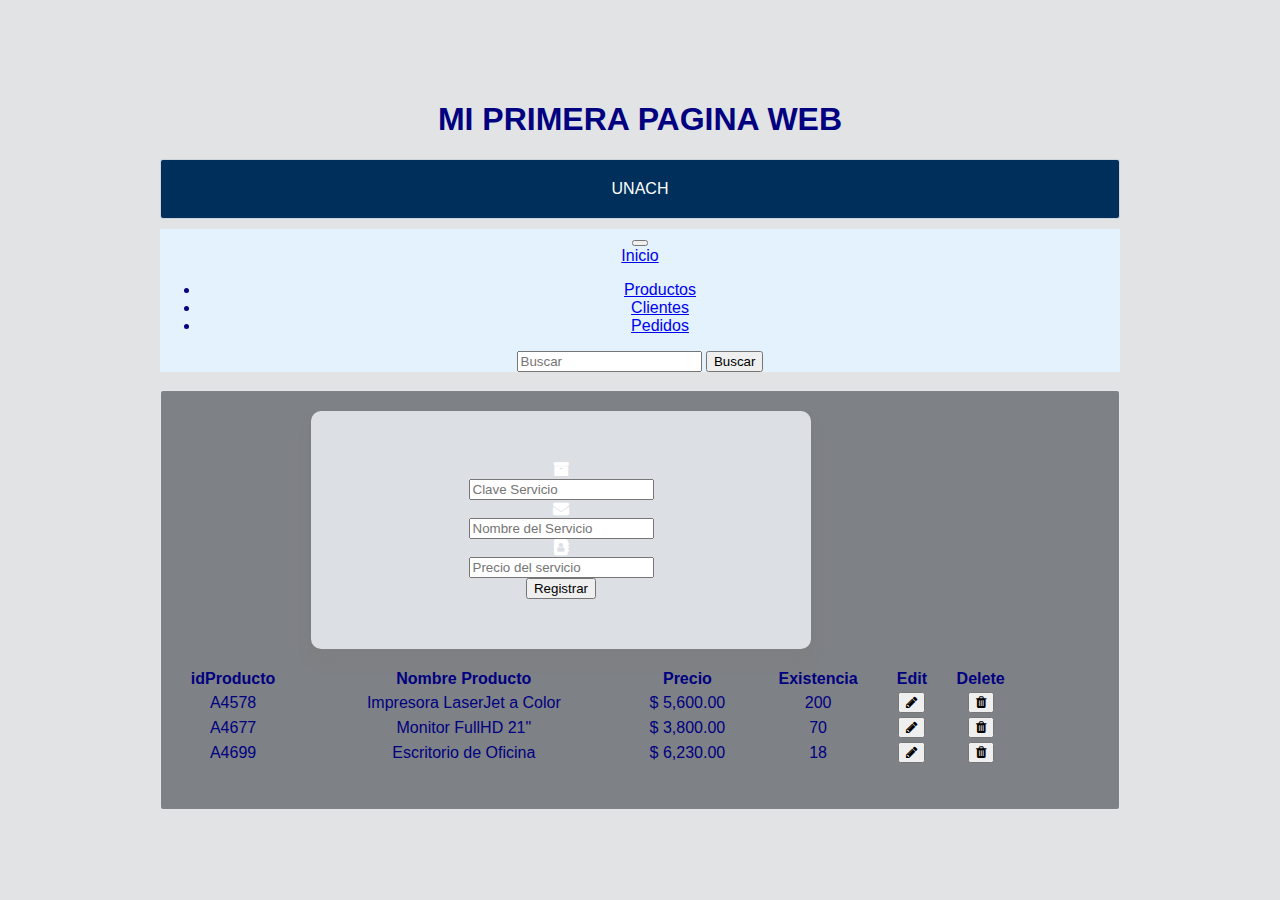
<file: desarrollo_web/practica2/index.html>
<!DOCTYPE html>
<html lang="es">
<head>
	<meta http-equiv="Content-Type" content="text/html; charset=UTF-8">	
	<meta http-equiv="X-UA-Compatible" content="IE=edge,chrome=1">	
	<title>Taller de Desarrollo Web UNACH</title>

	<!-- Font Awesome -->
	<link href="https://maxcdn.bootstrapcdn.com/font-awesome/4.7.0/css/font-awesome.min.css" rel="stylesheet">
  
	<!-- Bootstrap CSS -->
	<link href="https://cdn.jsdelivr.net/npm/bootstrap@5.0.2/dist/css/bootstrap.min.css" rel="stylesheet" integrity="sha384-EVSTQN3/azprG1Anm3QDgpJLIm9Nao0Yz1ztcQTwFspd3yD65VohhpuuCOmLASjC" crossorigin="anonymous">

	<!-- Your custom styles (optional) -->
	<link href="css/miestilo.css" rel="stylesheet">	

	<script src="js/jquery-2.1.3.min.js"></script>
	<script src="js/funciones.js"></script>

</head>
<body>
	
	<div class="wrapper">
		<h1>MI PRIMERA PAGINA WEB</h1>
		<header>			
			UNACH
		</header>

		<nav class="navbar navbar-expand-lg navbar-light" style="background-color: #e3f2fd;">
			<div class="container-fluid">
			  <button class="navbar-toggler" type="button" data-bs-toggle="collapse" data-bs-target="#navbarTogglerDemo01" aria-controls="navbarTogglerDemo01" aria-expanded="false" aria-label="Toggle navigation">
				<span class="navbar-toggler-icon"></span>
			  </button>
			  <div class="collapse navbar-collapse" id="navbarTogglerDemo01">
				<a class="navbar-brand" href="#">Inicio</a>
				<ul class="navbar-nav me-auto mb-2 mb-lg-0">
				  <li class="nav-item">
					<a class="nav-link active" aria-current="page" href="#">Productos</a>
				  </li>
				  <li class="nav-item">
					<a class="nav-link" href="tabla.html">Clientes</a>
				  </li>
				  <li class="nav-item">
					<a class="nav-link disabled" href="#" tabindex="-1" aria-disabled="true">Pedidos</a>
				  </li>
				</ul>
				<form class="d-flex">
				  <input class="form-control me-2" type="search" placeholder="Buscar" aria-label="Search">
				  <button class="btn btn-outline-success" type="submit">Buscar</button>
				</form>
			  </div>
			</div>
		  </nav>
		<BR>
		<section>			

			<div class="card bg-light">	

			<form class="formdatos10" action="recursos/insertarprod.php" method="POST">
				
				<div class="form-group input-group">					
					<div class="input-group-prepend">
						<span class="input-group-text"> <i class="fa fa-archive"></i> </span>
				 	</div>
				<input type="text" id="idserv" class="form-control" id="clvprod" placeholder="Clave Servicio"> <br>
				</div>

				<div class="form-group input-group">					
					<div class="input-group-prepend">
						<span class="input-group-text"> <i class="fa fa-envelope"></i> </span>
				 	</div>
				<input type="text" id="nomserv" class="form-control" id="descprod" placeholder="Nombre del Servicio"> <br>
			    </div>
				
				<div class="form-group input-group">					
					<div class="input-group-prepend">
						<span class="input-group-text"> <i class="fa fa-address-book"></i> </span>
				 	</div>
				<input type="text" id="precioserv" class="form-control" id="precioprod" placeholder="Precio del servicio"> <br>
			    </div>

				<input type="submit" id="btnInsertar" class="btn btn-primary mb-3" value="Registrar">
			
			</form>

			<br>

			<table class="table table-hover" width="90%">
				<tr >
					<th>idProducto</th>
					<th>Nombre Producto</th>
					<th>Precio</th>
					<th>Existencia</th>
					<th>Edit</th>
					<th>Delete</th>
				</tr>		
				<tbody >
					<tr>
						<td>A4578</td>	
						<td>Impresora LaserJet a Color</td>
						<td>$ 5,600.00</td>
						<td>200</td>
					<td><button class='btn btn-primary btn-xs' data-title='Editar'><i class="fa fa-pencil"></i></button></td>
					<td><button class='btn btn-danger btn-xs' data-title='Eliminar'><i class="fa fa-trash"></i></button></td>
					</tr>
					<tr>
						<td>A4677</td>	
						<td>Monitor FullHD 21"</td>
						<td>$ 3,800.00</td>
						<td>70</td>
					<td><button class='btn btn-primary btn-xs' data-title='Editar'><i class="fa fa-pencil"></i></button></td>
					<td><button class='btn btn-danger btn-xs' data-title='Eliminar'><i class="fa fa-trash"></i></button></td>		
					</tr>
					<tr>
						<td>A4699</td>	
						<td>Escritorio de Oficina</td>
						<td>$ 6,230.00</td>
						<td>18</td>
					<td><button class='btn btn-primary btn-xs' data-title='Editar'><i class="fa fa-pencil"></i></button></td>
					<td><button class='btn btn-danger btn-xs' data-title='Eliminar'><i class="fa fa-trash"></i></button></td>	
					</tr>
				</tbody>	
			</table>


		</div>

		</section>
	</div>




</body>
</html>
</file>
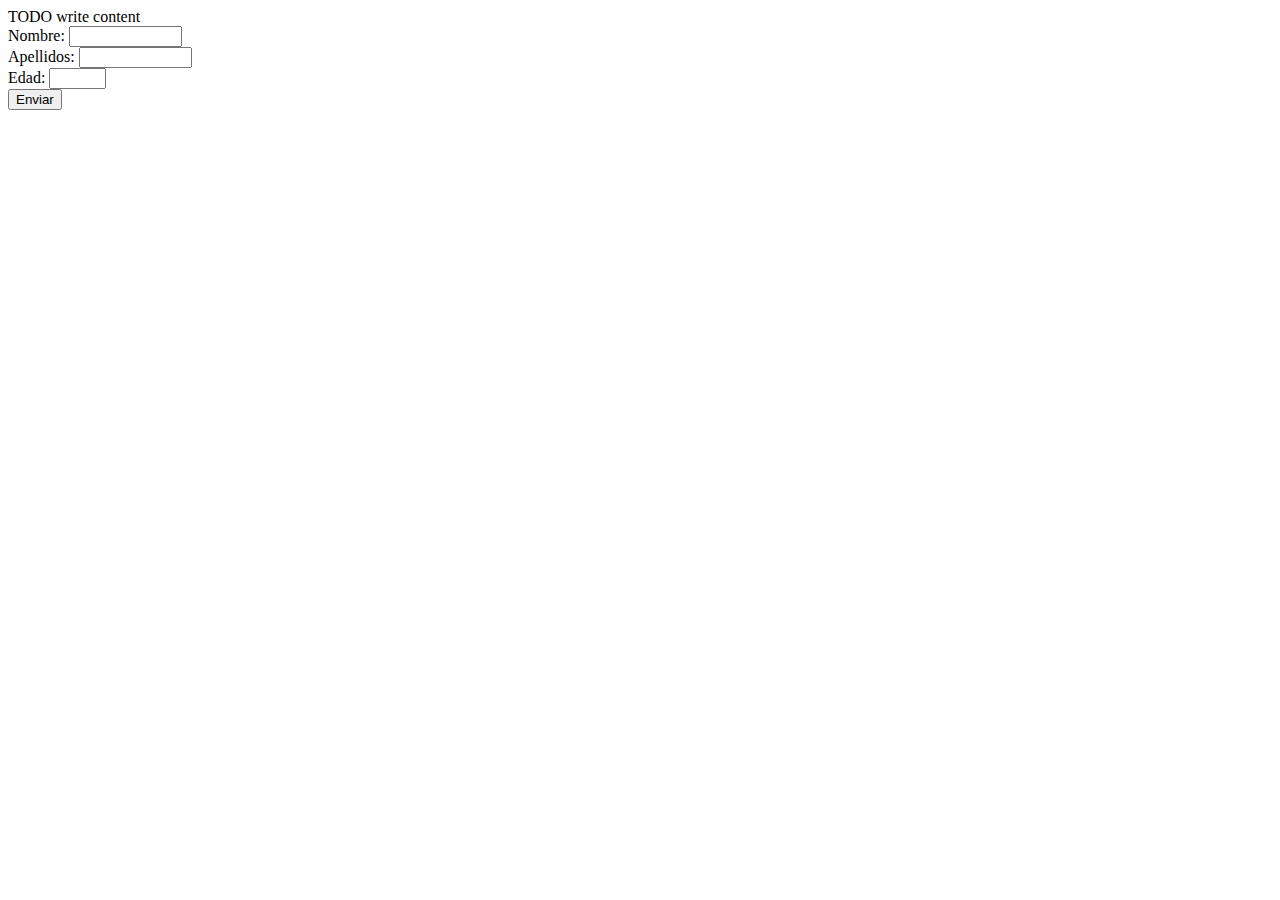
<file: JavaEE/demo1/index.html>
<!DOCTYPE html>
<!--
Author: Mtro. Christian Mauricio Castillo Estrada  UNACH
-->
<html>
    <head>
        <title>TODO supply a title</title>
        <meta charset="UTF-8">
        <meta name="viewport" content="width=device-width, initial-scale=1.0">
    </head>
    <body>
        <div>TODO write content</div>
        <form action="Serv1" method="POST">
            Nombre: <input type="text" name="nombre" size="11"> <br>
            Apellidos: <input type="text" name="apell" size="11"> <br>
            Edad: <input type="text" name="edad" size="4"> <br>
            <input type="submit" value="Enviar">
        </form>
    </body>
</html>
</file>
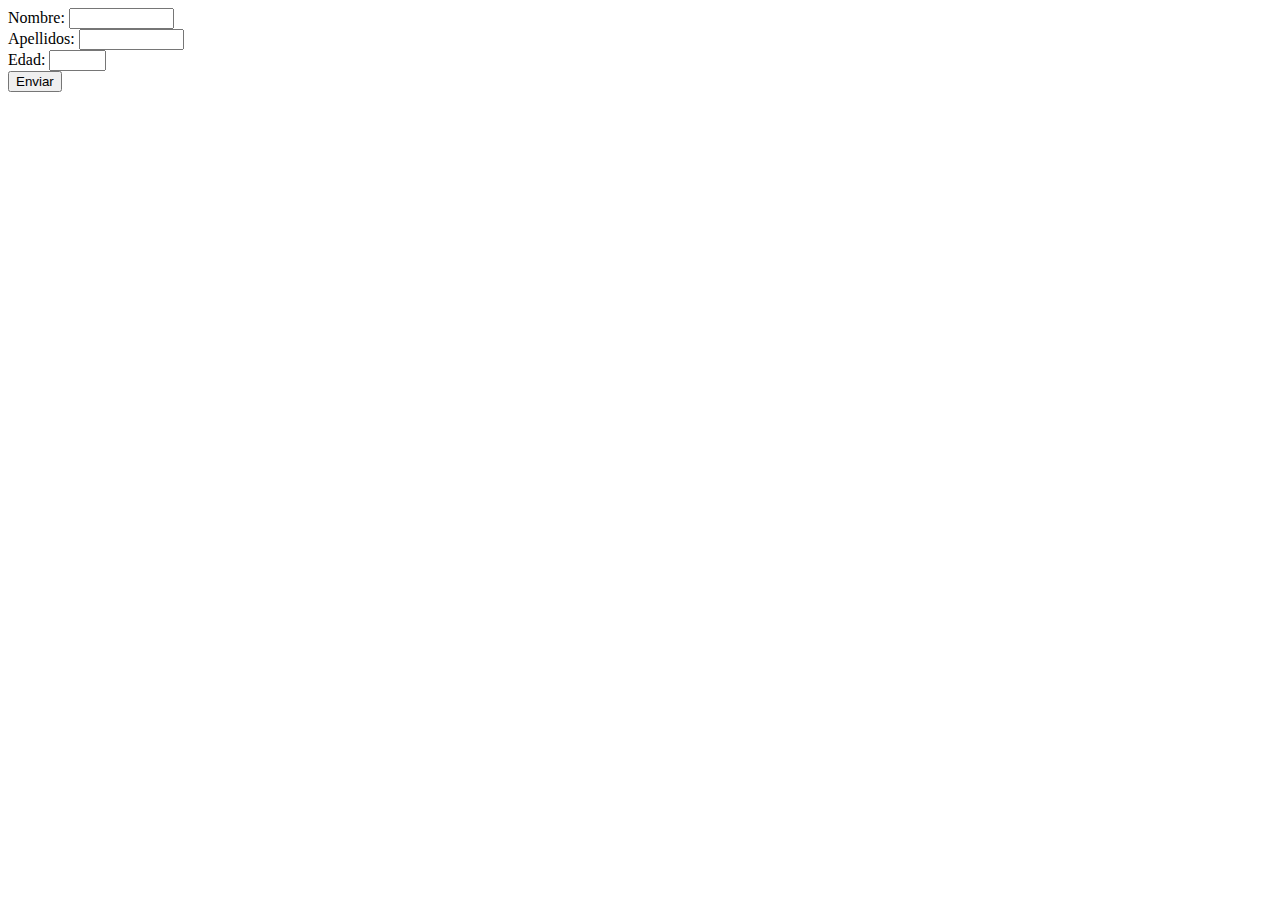
<file: JavaEE/demo2/index.html>
<html>
    <head>
        <title>TODO supply a title</title>
        <meta charset="UTF-8">
        <meta name="viewport" content="width=device-width, initial-scale=1.0">
    </head>
    <body>
        
        <form action="Controlador1" method="post">
            Nombre: <input type="text" name="nom" size="10" maxlength="10"><br>            
            Apellidos: <input type="text" name="app" size="10"><br>
            Edad: <input type="text" name="edad" size="4"><br>
            <input type="submit" value="Enviar">            
        </form>
        
        
    </body>
</html>
</file>
<file: desarrollo_web/practica2/css/miestilo.css>
body {
  display: flex;
  justify-content: center;
  align-items: center;
  min-height: 100vh;
  background: #eceffc;
}


.formdatos10 {
  width: 500px;
  margin-left: 150px;
  align-items: left;
  padding: 50px 40px;
  color: white;
  background: rgba(244, 248, 252, 0.8);
  border-radius: 10px;
  box-shadow: 0 0.4px 0.4px rgba(128, 128, 128, 0.109),
    0 1px 1px rgba(128, 128, 128, 0.155),
    0 2.1px 2.1px rgba(128, 128, 128, 0.195),
    0 4.4px 4.4px rgba(128, 128, 128, 0.241),
    0 12px 12px rgba(128, 128, 128, 0.35);
}

.boton1 {
  padding: 8px 20px;
  border-radius: 0;
  overflow: hidden;
  width: 100%;
  margin: 18px 0 9px 0;
  color: #fff;
  background: linear-gradient(
      120deg,
      transparent,
      var(--primary-color),
      transparent
    );
}

label {
  color: rgb(6, 59, 31);
  font-family: "Helvetica Neue",Helvetica,Arial,sans-serif;
  font-size: 14px;
  font-weight: bold;
  text-align: left;  
}


.btn:hover {
    background: transparent;
    box-shadow: 0 0 20px 10px hsla(204, 70%, 53%, 0.5);
}
.btn::before {
      transform: translateX(100%);
}
 

.wrapper {
  width: 960px;
  margin: 0 auto;
}

header {
	width: 960px;
  background: #012f5c;
  color:#fff;
  font-family: Helvetica;
  text-align: center;
}

section {
  float: left;
}


section {
  width: 960px;
  height: 420px;
  background: #7e8185;  
}

*, *:before, *:after {
  -moz-box-sizing: border-box;
  -webkit-box-sizing: border-box;
  box-sizing: border-box;
}

body {
  background: #e2e3e4;
  color:#000080;
  font-family: Helvetica;
  text-align: center;
  margin: 0;
}

header,section {
  border: 1px solid rgba(255,255,255,0.8);
  margin-bottom: 10px;
  border-radius: 3px;
}

header {
  padding: 20px 0;
}

section {
  padding: 20px 0;
}

.claseformato1 {
  color: red;
  font-family: "Helvetica Neue",Helvetica,Arial,sans-serif;
  font-size: 21px;
  font-weight: bold;  
}

.mitabla {
  border: 2px solid #000080;
  color: red;
  font-family: "Helvetica Neue",Helvetica,Arial,sans-serif;
  width: 300;
  height: 400;
  margin-left: 170px;
}

.tablatop{
  background-color: #000080;
  border: 2px solid #000080;
  color: #fff;
  text-align: center;
}

.tablainfo{
  background-color: rgb(206, 203, 203);
  border: 2px solid #000;
  color: #000;
  text-align: center;
}


.divider-text {
  position: relative;
  text-align: center;
  margin-top: 15px;
  margin-bottom: 15px;
}
.divider-text span {
  padding: 7px;
  font-size: 12px;
  position: relative;   
  z-index: 2;
}
.divider-text:after {
  content: "";
  position: absolute;
  width: 100%;
  border-bottom: 1px solid #ddd;
  top: 55%;
  left: 0;
  z-index: 1;
}

.btn-facebook {
  background-color: #405D9D;
  color: #fff;
}
.btn-twitter {
  background-color: #42AEEC;
  color: #fff;
}


.panel {
  margin-bottom: 20px;
  background-color: #fff;
  border: 1px solid transparent;
  border-radius: 4px;
  -webkit-box-shadow: 0 1px 1px rgba(0,0,0,.05);
  box-shadow: 0 1px 1px rgba(0,0,0,.05);
}

.panel-body {
  padding: 15px;
}


.panel-blue {
  border: 1px solid #0087FF;
  background-color: #DDEDFF;
  color: #000;
}

.panel-yellow{
  border: 1px solid #FEF0B2;
  background-color: #FFBD00;
  color: #000; 
}

.panel-info {
  border-color: #bce8f1;
}

.panel-info>.panel-heading {
  color: #31708f;
  background-color: #d9edf7;
  border-color: #bce8f1;
}

.panel-heading {
  padding: 10px 15px;
  border-bottom: 1px solid transparent;
  border-top-right-radius: 3px;
  border-top-left-radius: 3px;
}

.panel-title {
  margin-top: 0;
  margin-bottom: 0;
  font-size: 16px;
  color: inherit;
}


/*
html{
    min-height: 100%;
    position: relative;
}

header
{
	width: 100%; 
	height: 147px;
	background-color: #18386b;
	background-repeat: no-repeat;
	min-height: 147px;  
	border-bottom: 7px solid rgb(210, 169, 45);
	text-align: center;
}

body
{
	background-image: url( '../img/______.png' );
    background-repeat: repeat;
    
}


.h1{
	font-size: 1.8em;	
	font-weight: bold; 
	padding: 0, 25px;
}
h3
{
	font-size: 1.3em;
}

h4
{
	font-size: 1.1em;
	font-weight: bold;
	text-align: center;
}


footer
{
    position: absolute;
    bottom: 0;
    width: 100%;
    color: white;
    text-align: center;
	padding-top: 20px;
	padding-bottom: 10px;
	height: 70px; 
	background-color:rgb(24, 56, 107);
	border-top:10px rgb(210, 169, 45) solid;
}
.parrafo{
	padding: 30px;
	font-size: 16px;
	background-color: rgba(48, 114, 172,0.1);
	border-radius: 10px;
	margin-top: 5px;
}  
.parrafo1{
	padding: 0px 20px;
	font-size: 16px;
	margin-top: 5px;
}  */
</file>
